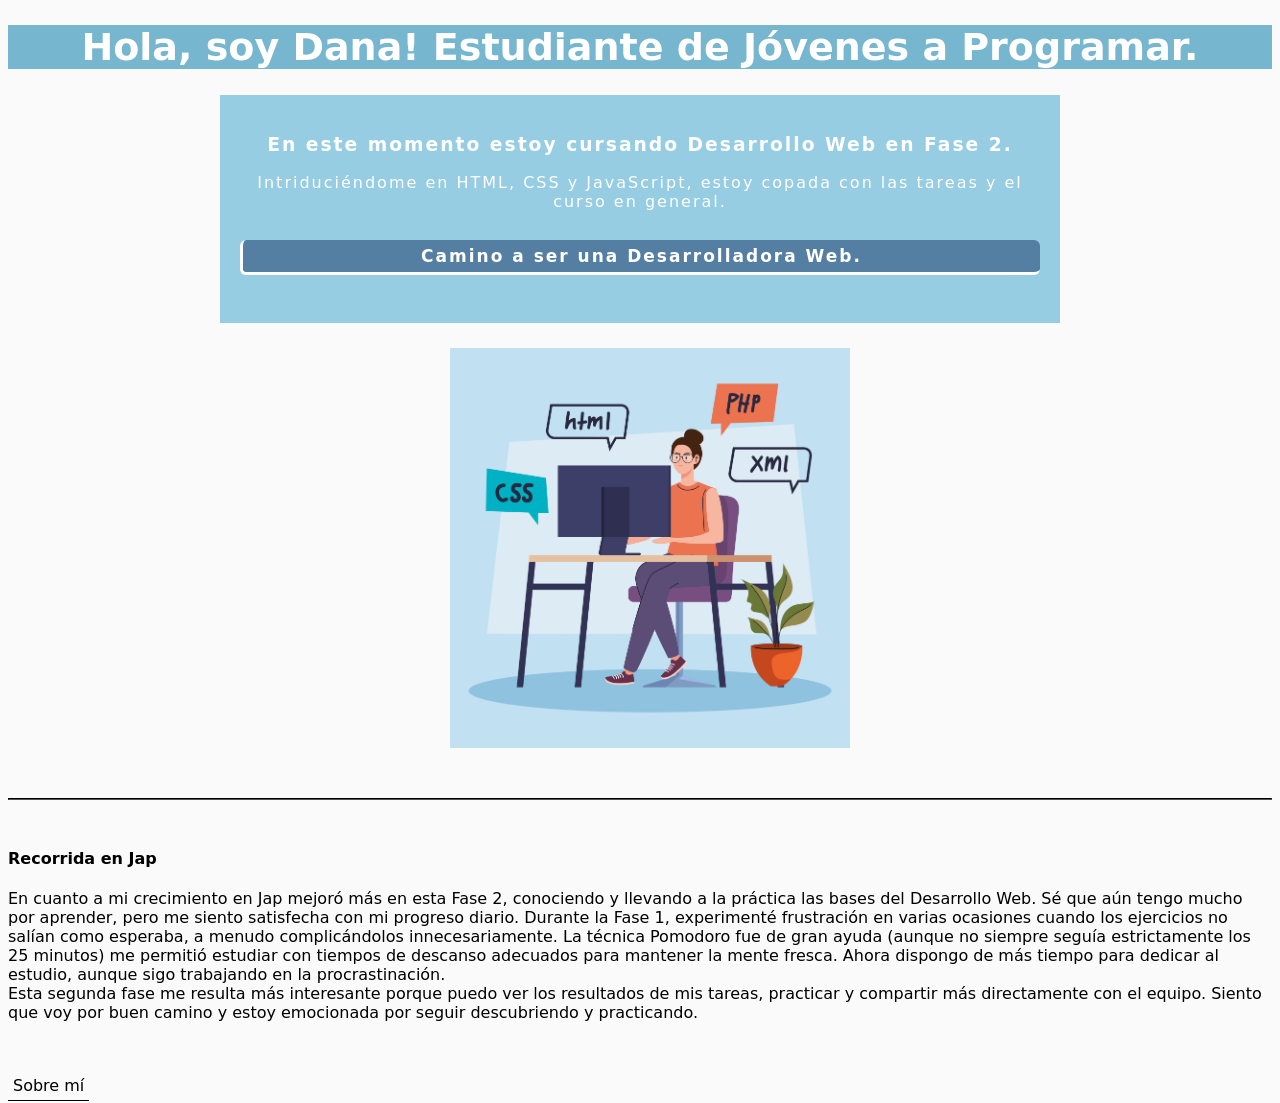
<file: index.html>
<!DOCTYPE html>
<html lang="en">
<head>
    <meta charset="UTF-8">
    <meta name="viewport" content="width=device-width, initial-scale=1.0">
    <title>Proyecto Dana</title>
    <link rel="stylesheet" href="Proyecto.css">
    <link rel="icon" href="letra D.jpg">
    
</head>
<body>
    <div id="saludo"> <h1>Hola, soy Dana! Estudiante de Jóvenes a Programar.</h1>
        </div>
        <div class="continuacion">
        <h3 id="intro">En este momento estoy cursando Desarrollo Web en Fase 2.</h3>
        <p id="intro1">Intriduciéndome en HTML, CSS y JavaScript, estoy copada con las tareas y el curso en general. </p>
        <h5 id="intro2"><a href="#jap">Camino a ser una Desarrolladora Web. </a></h5>
    </div>

<div id="imagen">
    <img src="imagen.jpg" alt="Desarrolladora web" width="400" height="400">
</div>
    <br><br>
    <hr> <br> 
    <div id="jap">
        <h4>Recorrida en Jap</h4>
        <p>En cuanto a mi crecimiento en Jap mejoró más en esta Fase 2, conociendo y llevando a la práctica las bases del Desarrollo Web. Sé que aún tengo mucho por aprender, pero me siento satisfecha con mi progreso diario. Durante la Fase 1, experimenté frustración en varias ocasiones cuando los ejercicios no salían como esperaba, a menudo complicándolos innecesariamente. La técnica Pomodoro fue de gran ayuda (aunque no siempre seguía estrictamente los 25 minutos) me permitió estudiar con tiempos de descanso adecuados para mantener la mente fresca. Ahora dispongo de más tiempo para dedicar al estudio, aunque sigo trabajando en la procrastinación. <br> Esta segunda fase me resulta más interesante porque puedo ver los resultados de mis tareas, practicar y compartir más directamente con el equipo. Siento que voy por buen camino y estoy emocionada por seguir descubriendo y practicando.</p>
        </p>
    </div>
        <br>
        <br>
        <a class="boton" href="page.html">Sobre mí</a>
</body>
</html>
</file>
<file: Proyecto.css>
body {
    background-color: #fafafa;
    font-family: system-ui, -apple-system, BlinkMacSystemFont, 'Segoe UI', Roboto, Oxygen, Ubuntu, Cantarell, 'Open Sans', 'Helvetica Neue', sans-serif;
    color: white;
}

#saludo {
    background-color:#76b6cf;
    text-align: center;
    font-size: 19px;
    
}

.continuacion {
    background-color: rgb(150, 205, 226);
    text-align: center;
    font-size: 16px;
    padding: 20px;
    letter-spacing: 2px;
    width: 800px;
    margin: auto;
    margin-top: 2%;
}
#intro2 {
    background-color: #557ea3;
    border-radius: 6px;
    border-bottom: 3px solid white;
    border-left: 3px solid white;
    font-size: 17px;
    padding: 6px;
}
a {
    text-decoration: none;
    color:white;
}
#intro2 a:hover {
    background-color: #60a5c0;
}

#imagen {
    margin-left: 35%;
    margin-top: 2%;
}
hr {
    border-color: black;
}
.detalle {
    color: #44e;
 text-align: center;   
}
#jap {
    color: black;
    text-align: left;
}

.boton {
    border: none;
    border-bottom: 1px solid black;
    padding: 5px;
    color: black;
}
</file>
